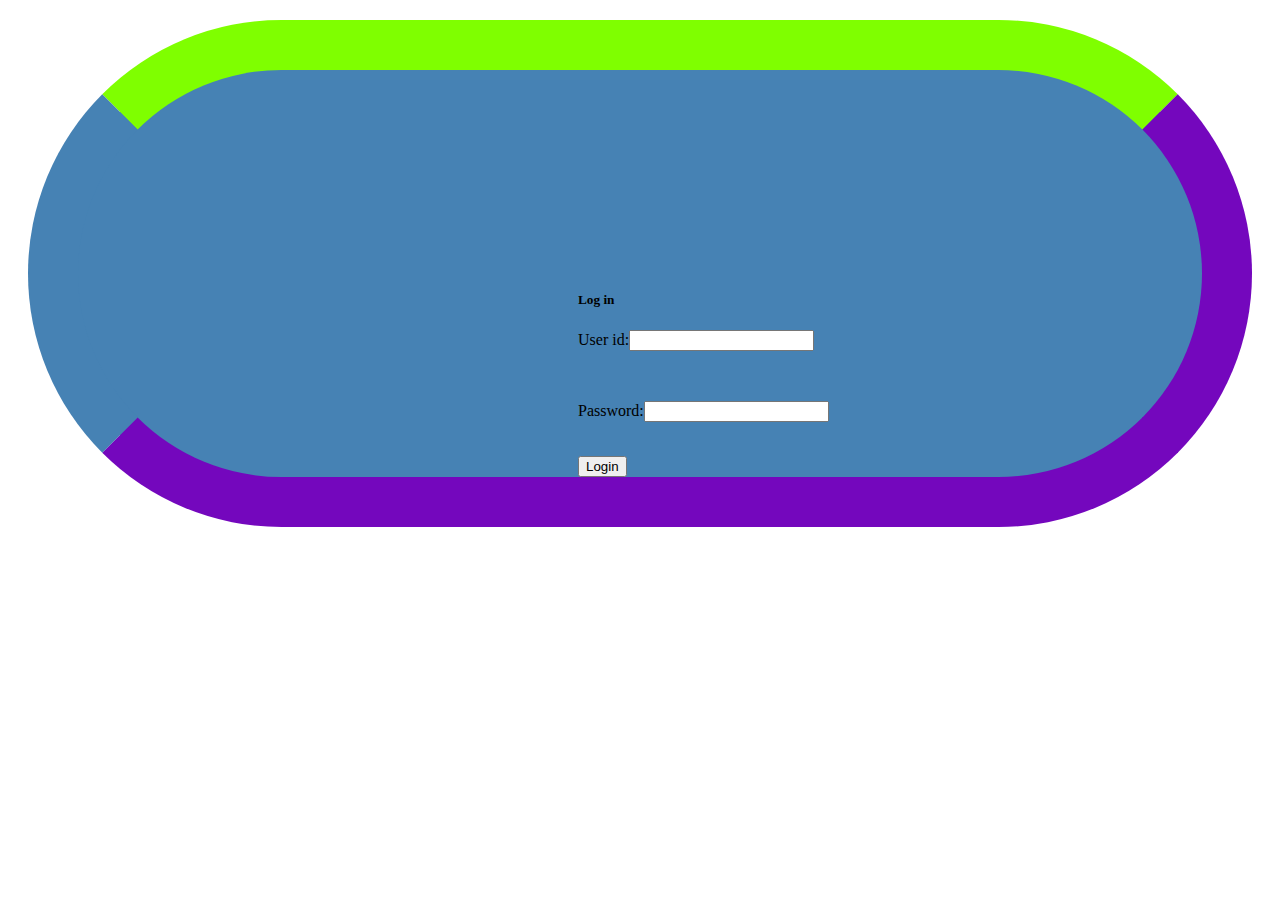
<file: Test/index.html>
<!DOCTYPE html>
<html lang="en">
<head>
    <meta charset="UTF-8">
    <meta name="viewport" content="width=device-width, initial-scale=1.0">
    <title>Document</title>
    <link rel="stylesheet" href="app.css" type="text/css"/>
</head>
<body>
    <form>
        <h5 class="text">Log in</h5>
        <p>User id:<input type="text" name="userid" required/></p><br>
        <p>Password:<input type="password" name="password" required/></p><br>
        <input type="submit" value="Login"/>
    </form>
</body>
</html>
</file>
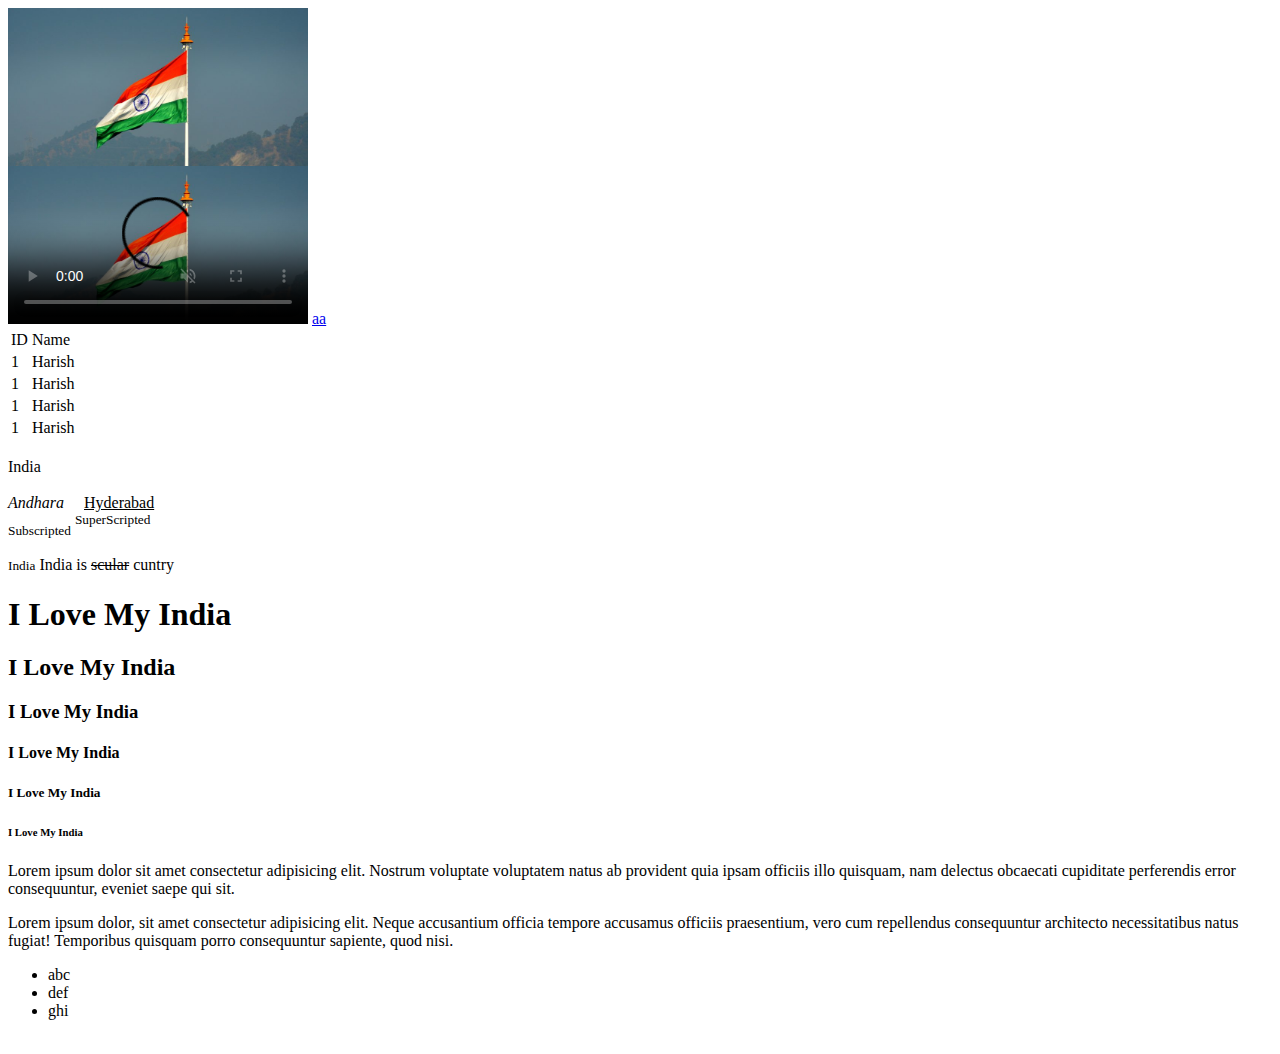
<file: Test/basics.html>
<html>
    <head>

    </head>
    <body>
        <img hrigh="100px" width="300px" src="../i.jpg" alt="*****"/>
        <br>
        <video controls autoplay muted loop poster="../i.jpg" width="300px">
            <source src="https://www.youtube.com/watch?v=GC80Dk7eg_A" type="video/mp4"/>
        </video>
        <a href="https://www.youtube.com/watch?v=GC80Dk7eg_A" download>aa</a>
        <br>
        <table>
            <thead>
                <tr>
                    <td>ID</td>
                    <td>Name</td>
                </tr>
            </thead>
            <tbody>
                <tr><td>
                    1
                </td><td>Harish</td></tr>
                
                <tr><td>
                    1
                </td><td>Harish</td></tr>
                
                <tr><td>
                    1
                </td><td>Harish</td></tr>
                
                <tr><td>
                    1
                </td><td>Harish</td></tr>
            </tbody>
        </table>
        <br>India</br><br>
        <i>Andhara</i>&nbsp;&nbsp;&nbsp;&nbsp;
        <u>Hyderabad</u><br>

        <sub>Subscripted</sub>
        <sup>SuperScripted</sup><br><br>
        <small>India</small> India is <s>scular</s> cuntry
        <h1>I Love My India</h1>
        <h2>I Love My India</h2>
        <h3>I Love My India</h3>
        <h4>I Love My India</h4>
        <h5>I Love My India</h5>
        <h6>I Love My India</h6>
        <p>Lorem ipsum dolor sit amet consectetur adipisicing elit. Nostrum voluptate voluptatem natus ab provident quia ipsam officiis illo quisquam, nam delectus obcaecati cupiditate perferendis error consequuntur, eveniet saepe qui sit.</p>
        <p>Lorem ipsum dolor, sit amet consectetur adipisicing elit. Neque accusantium officia tempore accusamus officiis praesentium, vero cum repellendus consequuntur architecto necessitatibus natus fugiat! Temporibus quisquam porro consequuntur sapiente, quod nisi.</p>
        <ul>
        <li value="200">abc</li>
        <li>def</li>
        <li>ghi</li>
<br>
       
    </ul>
    </body>
</html>
</file>
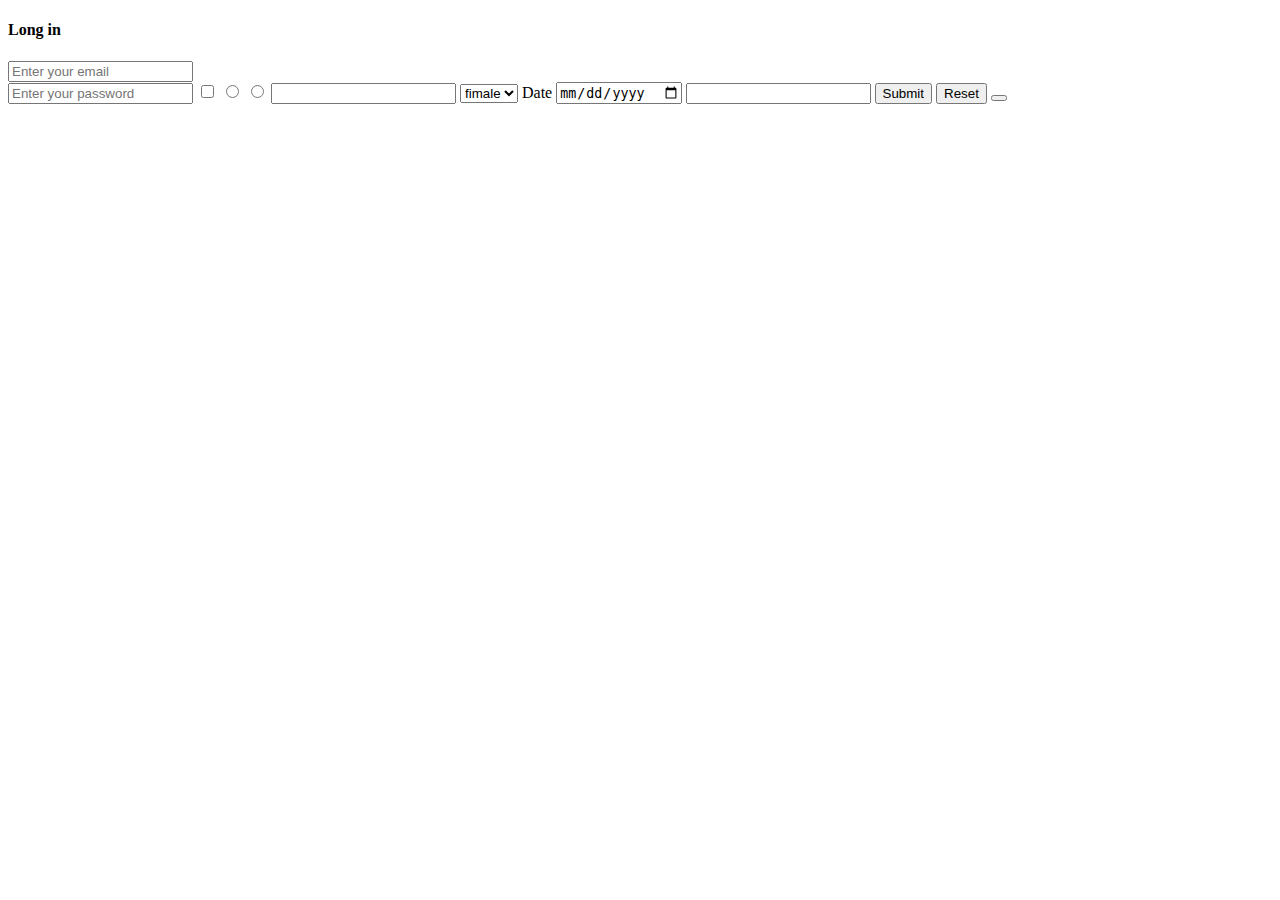
<file: Test/forms.html>
<!DOCTYPE html>
<html lang="en">
<head>
    <meta charset="UTF-8">
    <meta name="viewport" content="width=device-width, initial-scale=1.0">
    <title>Document</title>
</head>
<body>
    <form action="">
    <h4>Long in</h4>
    <input type="email" placeholder="Enter your email" required/><br>
    <input type="password" placeholder="Enter your password" required minlength="5"/>
    <input type="checkbox" required />
    <input type="radio" name="gender"/>
    <input type="radio" name="gender"/>
    <input type="number" minlength="10" maxlength="10"/>
    <select >
        <option disabled>male</option>
        <option selected>fimale</option>
    </select>
    Date
    <input type="date"  />
    <input list="abx"/>
    <datalist id="abx">
        <option value="male"/>
        <option value="female"/>
        <option value="others"/>
        
    </datalist>
    <input type="submit"/>
    <input type="reset" name="reset"/>
    <button type="button"/>
</form>
</body>
</html>
</file>
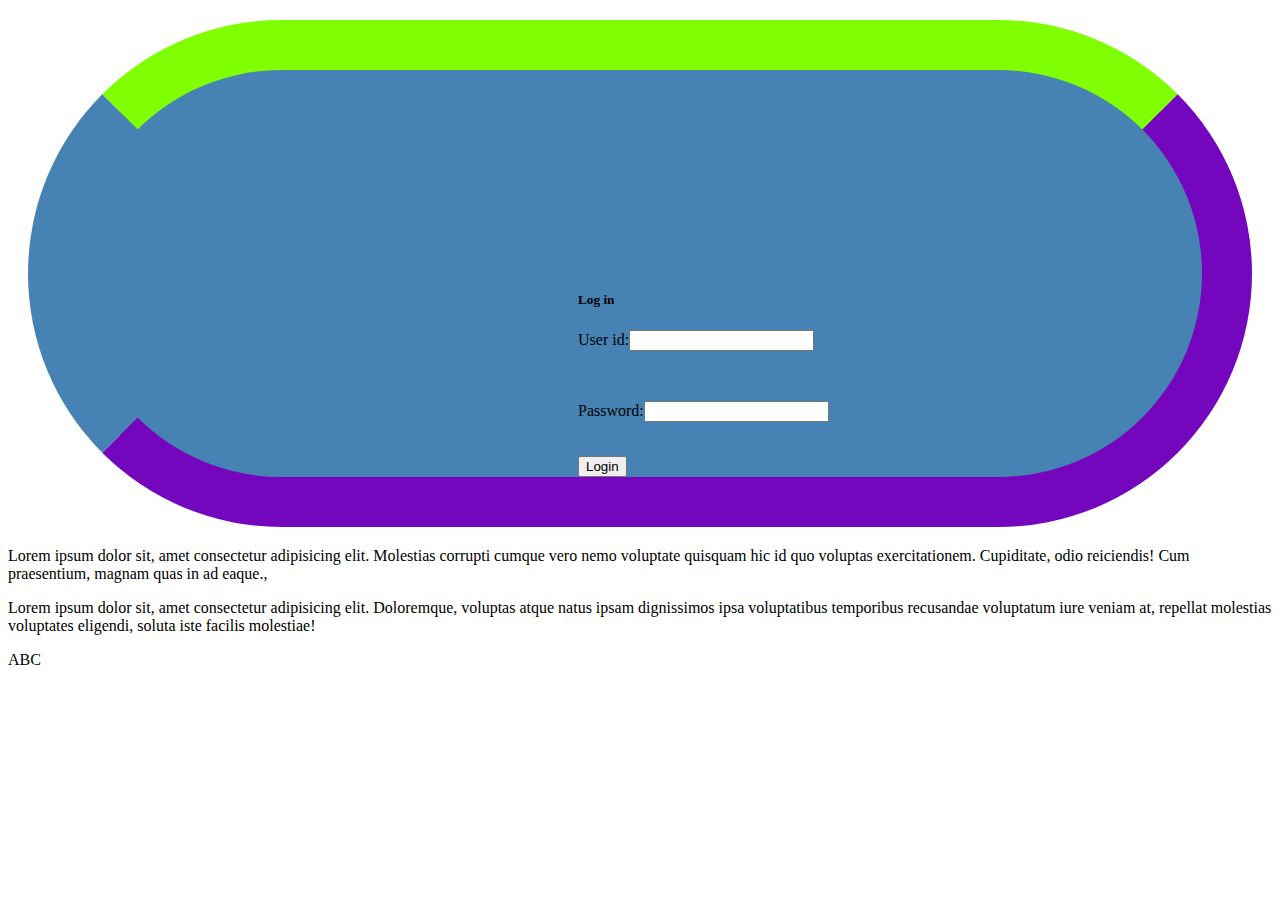
<file: Test/Login.html>
<!DOCTYPE html>
<html lang="en">
<head>
    <meta charset="UTF-8">
    <meta name="viewport" content="width=device-width, initial-scale=1.0">
    <title>CS Login</title>
    <link rel="stylesheet" href="app.css" type="text/css">
</head>
<body>
   
        <form>
            <h5 class="text">Log in</h5>
            <p>User id:<input type="text" name="userid" required/></p><br>
            <p>Password:<input type="password" name="password" required/></p><br>
            <input type="submit" value="Login"/>
        </form>
        <p id="text">Lorem ipsum dolor sit, amet consectetur adipisicing elit. Molestias corrupti cumque vero nemo voluptate quisquam hic id quo voluptas exercitationem. Cupiditate, odio reiciendis! Cum praesentium, magnam quas in ad eaque.,</p>
        <p>Lorem ipsum dolor sit, amet consectetur adipisicing elit. Doloremque, voluptas atque natus ipsam dignissimos ipsa voluptatibus temporibus recusandae voluptatum iure veniam at, repellat molestias voluptates eligendi, soluta iste facilis molestiae!</p>
    </div>
    <p>ABC</p>
</body>
</html>
</file>
<file: Test/app.css>
form {
  background-color: steelblue;
  border-top-color: chartreuse;
  border-top-width: 50px;
  border-top-style: solid;
  border-left: solid 50px steelblue;
  border-right: solid 50px rgb(116, 7, 189);
  border-bottom: solid 50px rgb(116, 7, 189);
  /* border-top-left-radius: 500px;
  border-bottom-right-radius: 500px; */
  border-radius: 500px;
  /* margin-top: 200px;
  margin-left: 550px; */
  margin: 20px;
  /* padding-left: 500px;
  padding-top: 200px; */
  padding: 200px 0px 0px 500px;
}
</file>
